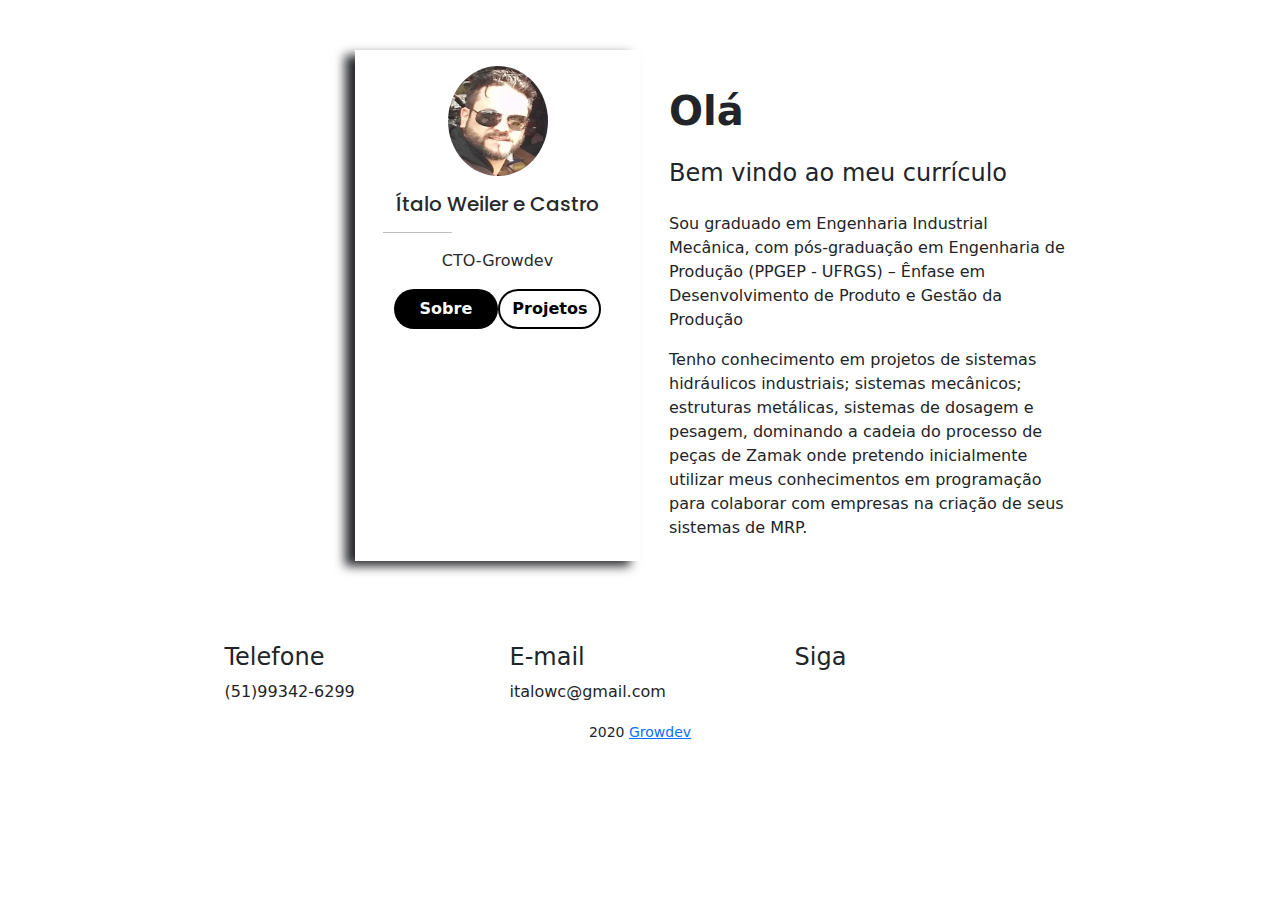
<file: codai/index.html>
<!DOCTYPE html>
<html lang="pt-BR">
<head>
    <meta charset="UTF-8">
    <meta http-equiv="X-UA-Compatible" content="IE=edge">
    <meta name="viewport" content="width=device-width, initial-scale=1.0">
    <title>Codaí</title>
    <link rel="preconnect" href="https://fonts.googleapis.com">
    <link rel="preconnect" href="https://fonts.gstatic.com" crossorigin>
    <link href="https://fonts.googleapis.com/css2?family=Poppins:wght@600&display=swap" rel="stylesheet">
    <link rel="stylesheet" href="https://pro.fontawesome.com/releases/v5.10.0/css/all.css" integrity="sha384-AYmEC3Yw5cVb3ZcuHtOA93w35dYTsvhLPVnYs9eStHfGJvOvKxVfELGroGkvsg+p" crossorigin="anonymous"/>
    <link rel="stylesheet" href="./css/styles.css">
    <link rel="stylesheet" href="./css/bootstrap.css">
</head>
<body>
    <div class="container-fluid container linear">
        <div class="row container-card">
            <div class="offset-lg-3 col-md-3 col-lg-3 card-col">
                <div class="card card-perfil">
                    <div class="img-card-perfil">
                        <img src="./images/Chopp Munich.png" alt="Foto perfil Munich" class="card-image mx-auto d-block">
                    </div>
                    <div class="card-body">
                        <h5 class="text-center card-title" id="Nome-no-html"></h5>
                        <hr class="hr">
                        <p class="text-center" id="Cargo-no-html">
                        </p>
                        <div class="botoes-card">
                            <button onclick="clickNoSobre()"
                            class="btn mr-1"
                            id="btn-sobre">
                            Sobre</button>
                            <button onclick="clickNoProjetos()"
                            class="btn ml-1 btn-card"
                            id="btn-Projetos">
                            Projetos</button>
                        </div>
                        <div class="icon-redes-sociais">
                            <div class="links-redes-sociais mt-2">
                                <a href="#">
                                    <i class="fab fa-facebook"></i>
                                </a>
                                <a href="#">
                                    <i class="fab fa-twitter"></i>
                                </a>
                                <a href="#">
                                    <i class="fab fa-linkedin"></i>
                                </a>
                                <a href="#">
                                    <i class="fab fa-instagram"></i>
                                </a>
                            </div>
                        </div>
                    </div>
                </div>
            </div>
            <div class="col-md-6 col-lg-6 text-body">
                <div class="text" id="texto-1">
                    <h1 class="title-text">Olá</h1>
                    <h4 class="title-subtitle">Bem vindo ao meu currículo</h4>
                    <p>Sou graduado em Engenharia Industrial Mecânica, com pós-graduação em Engenharia de Produção (PPGEP - UFRGS) – Ênfase em Desenvolvimento de Produto e Gestão da Produção
                    </p>
                    <p>Tenho conhecimento em projetos de sistemas hidráulicos industriais; sistemas mecânicos; estruturas metálicas, sistemas de dosagem e pesagem, dominando a cadeia do processo de peças de Zamak onde pretendo inicialmente utilizar meus conhecimentos em programação para colaborar com empresas na criação de seus sistemas de MRP.
                    </p>
                </div>

                <div class="text" id="texto-2">
                    <h1 class="title-text">Projetos</h1>
                    <h4 class="title-subtitle">Alguns Projetos que trabalhei</h4>
                    <p>
                        <a target="_blank" href="https://www.growdev.com.br">Site da Growdev - este site foi desenvolvido em ReactJS</a>
                    </p>
                    <p>Tenho conhecimento em projetos de sistemas hidráulicos industriais; sistemas mecânicos; estruturas metálicas, sistemas de dosagem e pesagem, dominando a cadeia do processo de peças de Zamak onde pretendo inicialmente utilizar meus conhecimentos em programação para colaborar com empresas na criação de seus sistemas de MRP.
                    </p>
                </div>
            </div>
        </div>
    </div>
    <footer class="container">
        <div class="row" id="footer-elementos">
            <div class="col-md-3 col-lg-3">
                <h4>Telefone</h4>
                <p>(51)99342-6299</p>
            </div>                    
            <div class="col-md-3 col-lg-3">
                <div class="email">
                    <h4>E-mail</h4>
                    <p>italowc@gmail.com</p>                    
                </div>
            </div>
            <div class="col-md-3 col-lg-3">
                <h4>Siga</h4>
                <div class="links-redes-sociais">
                    <a href="#">
                        <i class="fab fa-facebook"></i>
                    </a>
                    <a href="#">
                        <i class="fab fa-twitter"></i>
                    </a>
                    <a href="#">
                        <i class="fab fa-linkedin"></i>
                    </a>
                    <a href="#">
                        <i class="fab fa-instagram"></i>
                    </a>
                </div>
            </div>

        </div>
        <div class="row text-center mb-2">
            <div class="col-lg-12 col-md-12">         
                <small>2020 <a href="#">Growdev</a></small>
            </div>
        </div>
    </footer>
    <script src="./js/index.js"></script>
</body>
</html>
</file>
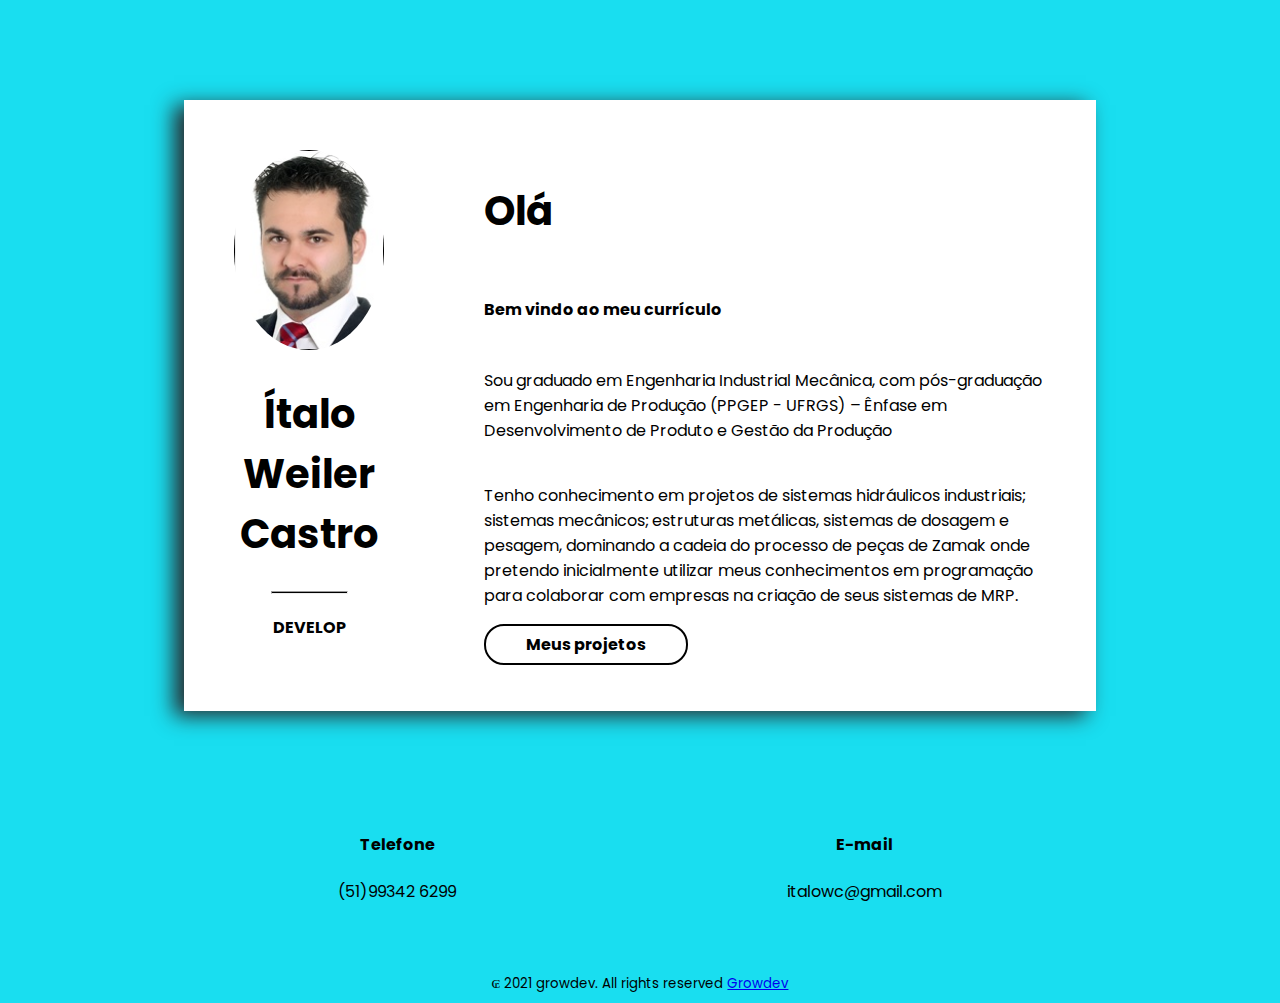
<file: CSS/INDEX.HTML>
<!DOCTYPE html>
<html lang="en">
<head>
    <meta charset="UTF-8">
    <meta http-equiv="X-UA-Compatible" content="IE=edge">
    <meta name="viewport" content="width=device-width, initial-scale=1.0">
    <title>Currículo Codaí</title>
    <link rel="preconnect" href="https://fonts.googleapis.com">
<link rel="preconnect" href="https://fonts.gstatic.com" crossorigin>
<link href="https://fonts.googleapis.com/css2?family=Poppins:wght@300;400;700&display=swap" rel="stylesheet">
<link rel="stylesheet" href="./styles.css"
</head>
<body>
    <DIV CLASS="container">
        <section id="dados">
        <div id="perfil-card" class="card-padding">
            <div class="img-perfil-card">
                <img src="Avatar.jpg" alt="Minha Foto" class="img-perfil">
            </div>
                <div>
                    <h1>Ítalo Weiler Castro</h1>
                    <HR>
                    <h4>DEVELOP</h4>
                </div>
        </div>
            <div id="card-dados" class="card-padding">
                    <h1>Olá</h1>
                    <h4>Bem vindo ao meu currículo</h4>
                    <p>Sou graduado em Engenharia Industrial Mecânica, com pós-graduação em Engenharia de Produção (PPGEP - UFRGS) – Ênfase em Desenvolvimento de Produto e Gestão da Produção
                    </p>
                    <p>Tenho conhecimento em projetos de sistemas hidráulicos industriais; sistemas mecânicos; estruturas metálicas, sistemas de dosagem e pesagem, dominando a cadeia do processo de peças de Zamak onde pretendo inicialmente utilizar meus conhecimentos em programação para colaborar com empresas na criação de seus sistemas de MRP.
                    </p>
                    <div>
                        <a href="#" class="btn">Meus projetos</a>
                    </div>
             </div>
                
   
    </DIV>
            <section id="contato">
                <div>
                    <h4>Telefone</h4>
                    <p>(51)99342 6299</p>
                </div>
                <div>
                    <h4>E-mail</h4>
                    <p>italowc@gmail.com</p>
                </div>
            </section>

            <footer>
                <div>
                    <small>
                        ₢ 2021 growdev. All rights reserved
                        <a href="https://www.growdev.com.br" target="_blank">Growdev</a>
                    </small>
                </div>
            </footer>
    

 </body>
 </head>
</file>
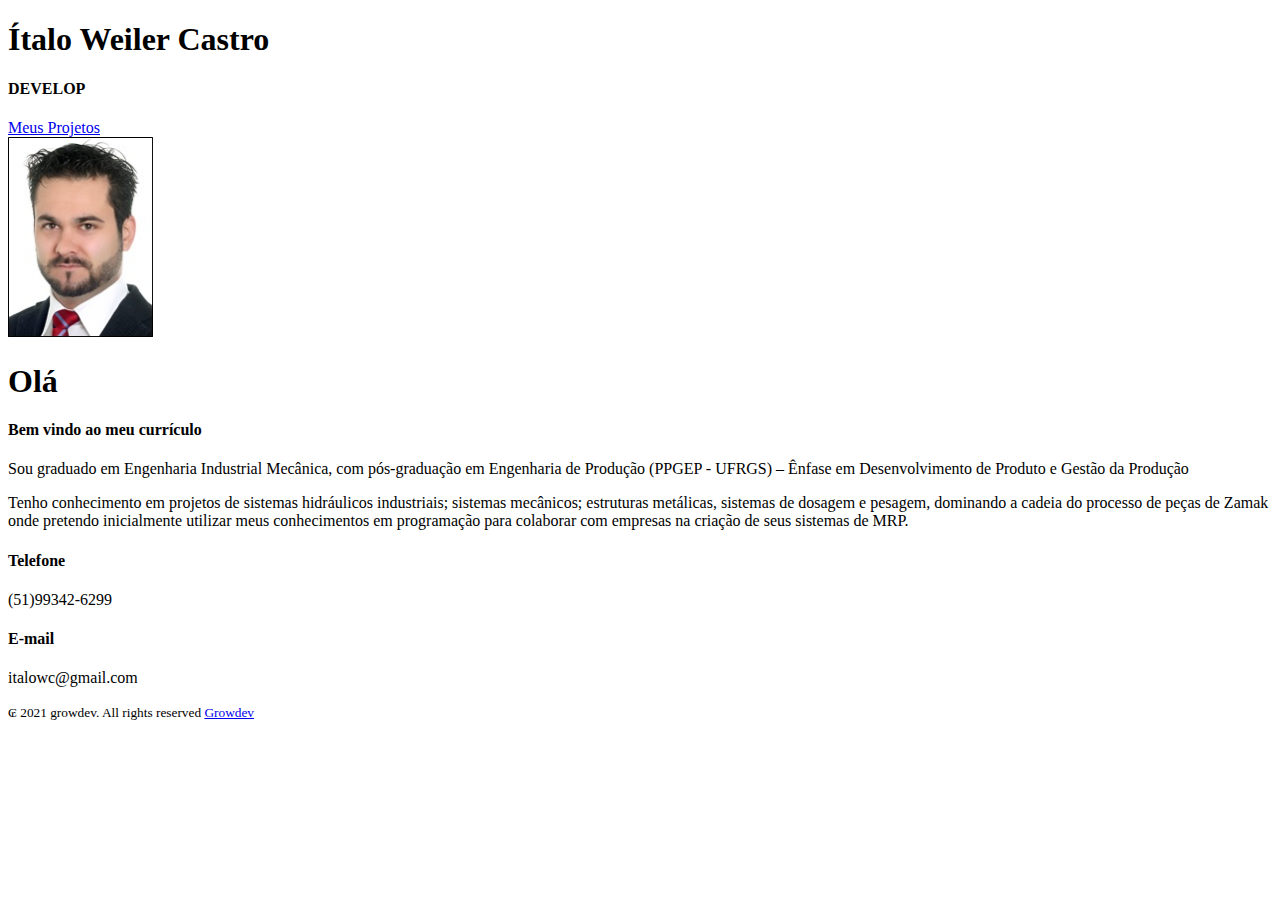
<file: HTML/INDEX.HTML>
<!DOCTYPE html>
<html lang="en">
<head>
    <meta charset="UTF-8">
    <meta http-equiv="X-UA-Compatible" content="IE=edge">
    <meta name="viewport" content="width=device-width, initial-scale=1.0">
    <title>Currículo Codaí</title>
</head>
<body>
    <div>
        <h1>Ítalo Weiler Castro</h1>
        <h4>DEVELOP</h4>
    </div>

    <DIV>
        <a href="#">Meus Projetos</a>
    </DIV>

    <section id="dados">
        <div>
            <img src="Avatar.jpg" alt="Minha Foto" height="200">
        </div>

        <div>
            <h1>Olá</h1>
            <h4>Bem vindo ao meu currículo</h4>
            <p>Sou graduado em Engenharia Industrial Mecânica, com pós-graduação em Engenharia de Produção (PPGEP - UFRGS) – Ênfase em Desenvolvimento de Produto e Gestão da Produção
            </p>
            <p>Tenho conhecimento em projetos de sistemas hidráulicos industriais; sistemas mecânicos; estruturas metálicas, sistemas de dosagem e pesagem, dominando a cadeia do processo de peças de Zamak onde pretendo inicialmente utilizar meus conhecimentos em programação para colaborar com empresas na criação de seus sistemas de MRP.
            </p>
        </div>
    </section>
    <SECTION ID="contato">
        <div>
            <h4>Telefone</h4>
            <p>(51)99342-6299</p>
        </div>
        <div>
            <h4>E-mail</h4>
            <p>italowc@gmail.com</p>
        </div>
    </SECTION>
    <footer>
        <div>
            <small>
                ₢ 2021 growdev. All rights reserved
                <a href="https://www.growdev.com.br" target="_blank">Growdev</a>
            </small>
        </div>
    </footer>
</body>
</html>
</file>
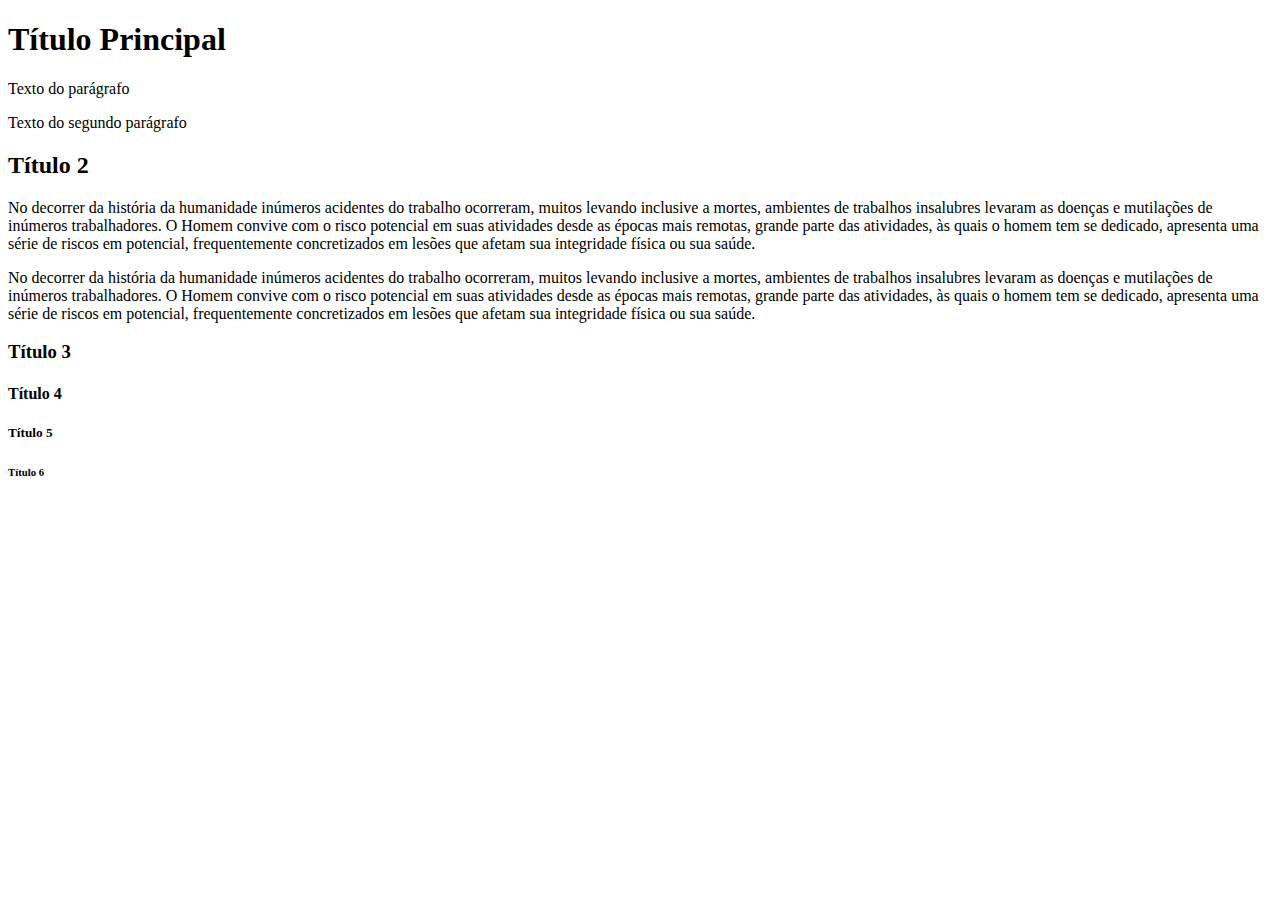
<file: HTML/elementos.html>
<!DOCTYPE html>
<html lang="en">
<head>
    <meta charset="UTF-8">
    <meta http-equiv="X-UA-Compatible" content="IE=edge">
    <meta name="viewport" content="width=device-width, initial-scale=1.0">
    <title>Elementos do HTML</title>
</head>
<body>
    <h1>Título Principal</h1>
    <p>Texto do parágrafo</p>

    <p>Texto do segundo parágrafo</p>
    <h2>Título 2</h2>
    <p title="Texto do título 2 - 1° parágrafo">No decorrer da história da humanidade inúmeros acidentes do trabalho ocorreram, muitos levando inclusive a mortes, ambientes de trabalhos insalubres levaram as doenças e mutilações de inúmeros trabalhadores. O Homem convive com o risco potencial em suas atividades desde as épocas mais remotas, grande parte das atividades, às quais o homem tem se dedicado, apresenta uma série de riscos em potencial, frequentemente concretizados em lesões que afetam sua integridade física ou sua saúde.</p
        >
        <p title="Texto do título 2 - 2° parágrafo">No decorrer da história da humanidade inúmeros acidentes do trabalho ocorreram, muitos levando inclusive a mortes, ambientes de trabalhos insalubres levaram as doenças e mutilações de inúmeros trabalhadores. O Homem convive com o risco potencial em suas atividades desde as épocas mais remotas, grande parte das atividades, às quais o homem tem se dedicado, apresenta uma série de riscos em potencial, frequentemente concretizados em lesões que afetam sua integridade física ou sua saúde.</p
            >
            <h3>Título 3</h3>
            <h4>Título 4</h4>
            <h5>Título 5</h5>
            <h6>Título 6</h6>
</body>
</html>
</file>
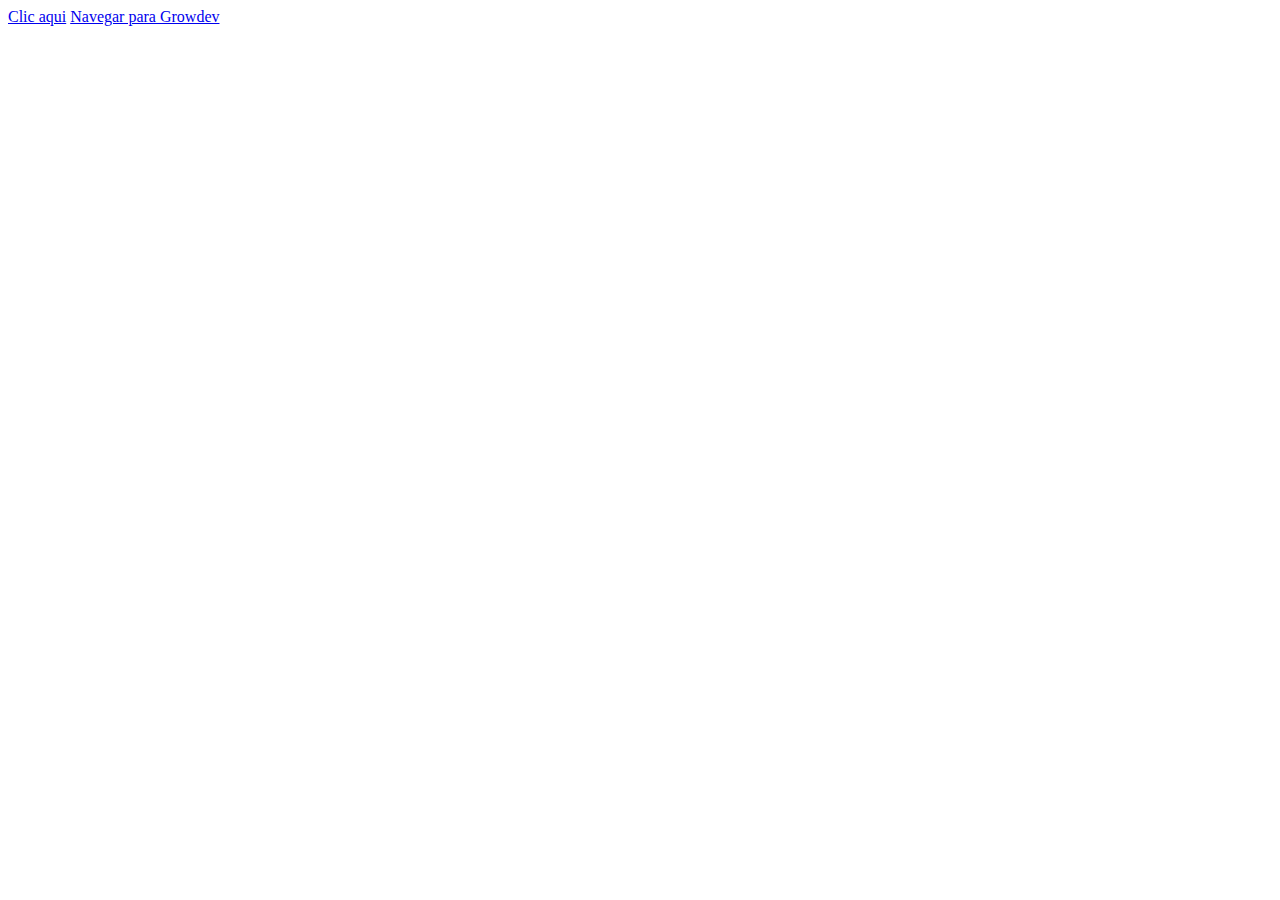
<file: HTML/links.html>
<!DOCTYPE html>
<html lang="en">
<head>
    <meta charset="UTF-8">
    <meta http-equiv="X-UA-Compatible" content="IE=edge">
    <meta name="viewport" content="width=device-width, initial-scale=1.0">
    <title>Document</title>
</head>
<body>
    <a href="primeiro.html">Clic aqui</a>

    <a href="http://www.growdev.com.br" target="_blank">Navegar para Growdev</a>
</body>
</html>
</file>
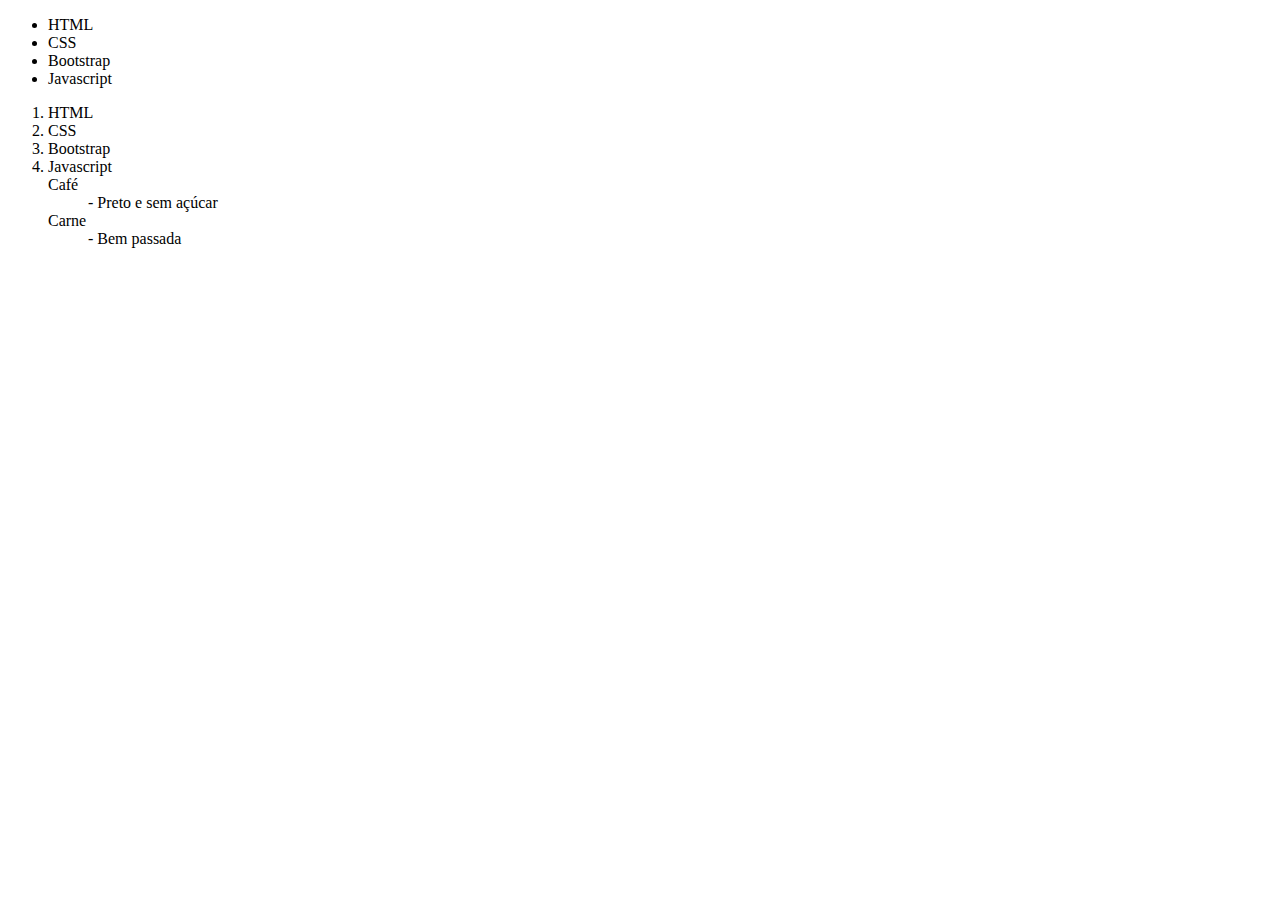
<file: HTML/listas.html>
<!DOCTYPE html>
<html lang="en">
<head>
    <meta charset="UTF-8">
    <meta http-equiv="X-UA-Compatible" content="IE=edge">
    <meta name="viewport" content="width=device-width, initial-scale=1.0">
    <title>Listas</title>
</head>
<body>
    <ul>
        <li>HTML</li>
        <li>CSS</li>
        <li>Bootstrap</li>
        <li>Javascript</li>
    </ul>

    <ol>
        <li>HTML</li>
        <li>CSS</li>
        <li>Bootstrap</li>
        <li>Javascript</li>

        <dl>
<dt>Café</dt>
<dd>- Preto e sem açúcar</dd>
<dt>Carne</dt>
<dd>- Bem passada</dd>

        </dl>
    </ol>
</body>
</html>
</file>
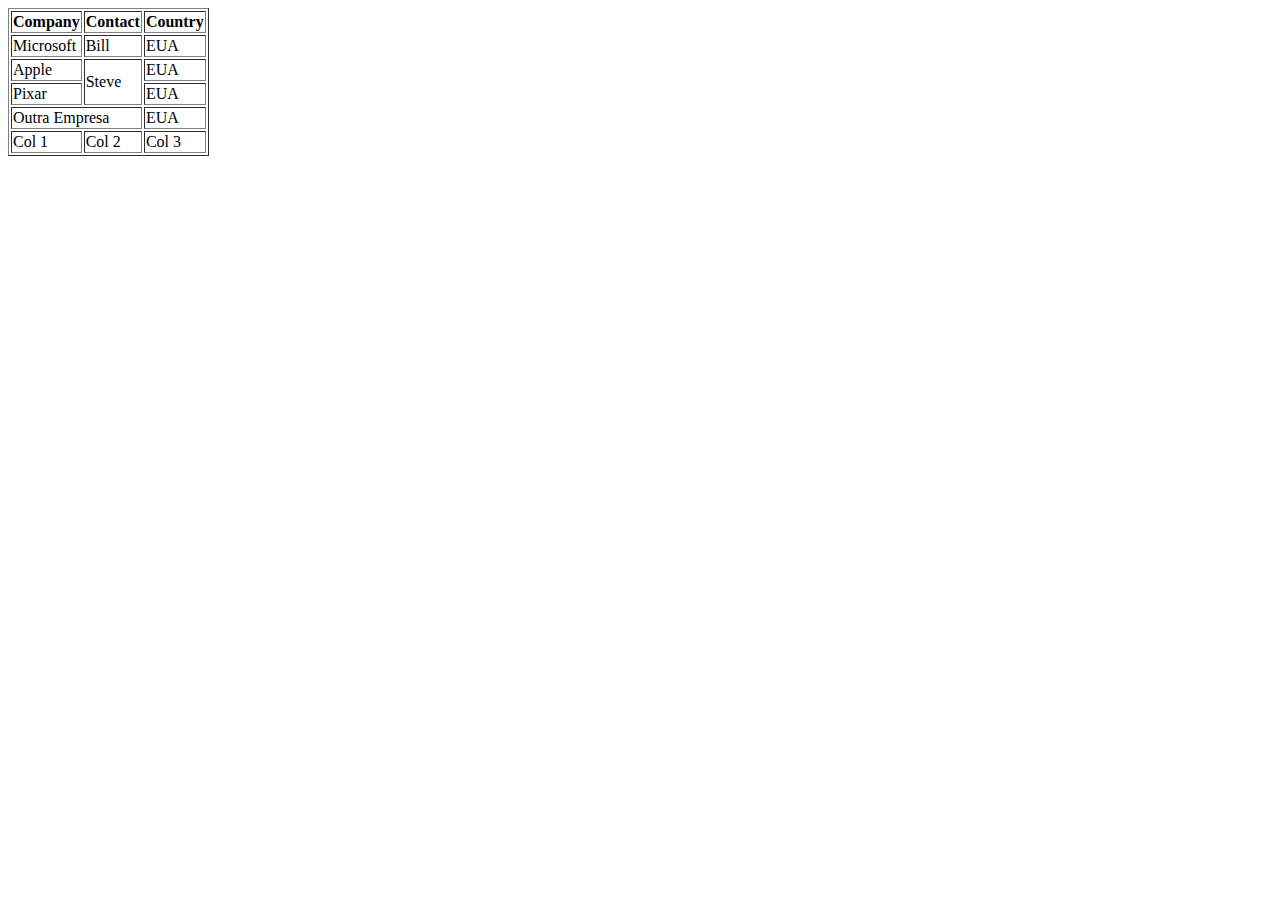
<file: HTML/table.html>
<!DOCTYPE html>
<html lang="en">
<head>
    <meta charset="UTF-8">
    <meta http-equiv="X-UA-Compatible" content="IE=edge">
    <meta name="viewport" content="width=device-width, initial-scale=1.0">
    <title>Tabelas</title>
</head>
<body>
    <table border="1">
    <thead>
             <tr>
           <th>Company</th>
           <th>Contact</th>
           <th>Country</th>
            </tr>
    </thead>
        <tbody>
            <tr>
                <td>Microsoft</td>
                    <td>Bill</td>
                    <td>EUA</td>

            </tr>
            <tr>
                <td>Apple</td>
                <td rowspan="2">
                    Steve
                    </td>
                <td>EUA</td>
                </tr>
                <tr>
                    <td>Pixar</td>           
                    <td>EUA</td>
                    </tr>
            <tr>
                    <td colspan="2">Outra Empresa</td>           
                    <td>EUA</td>
                    </tr> 
            </tbody>
            <tfoot>
                <tr>
                    <td>Col 1</td>
                    <td>Col 2</td>
                    <td>Col 3</td>
                </tr>
            </tfoot>       
    </table>
</body>
</html>
</file>
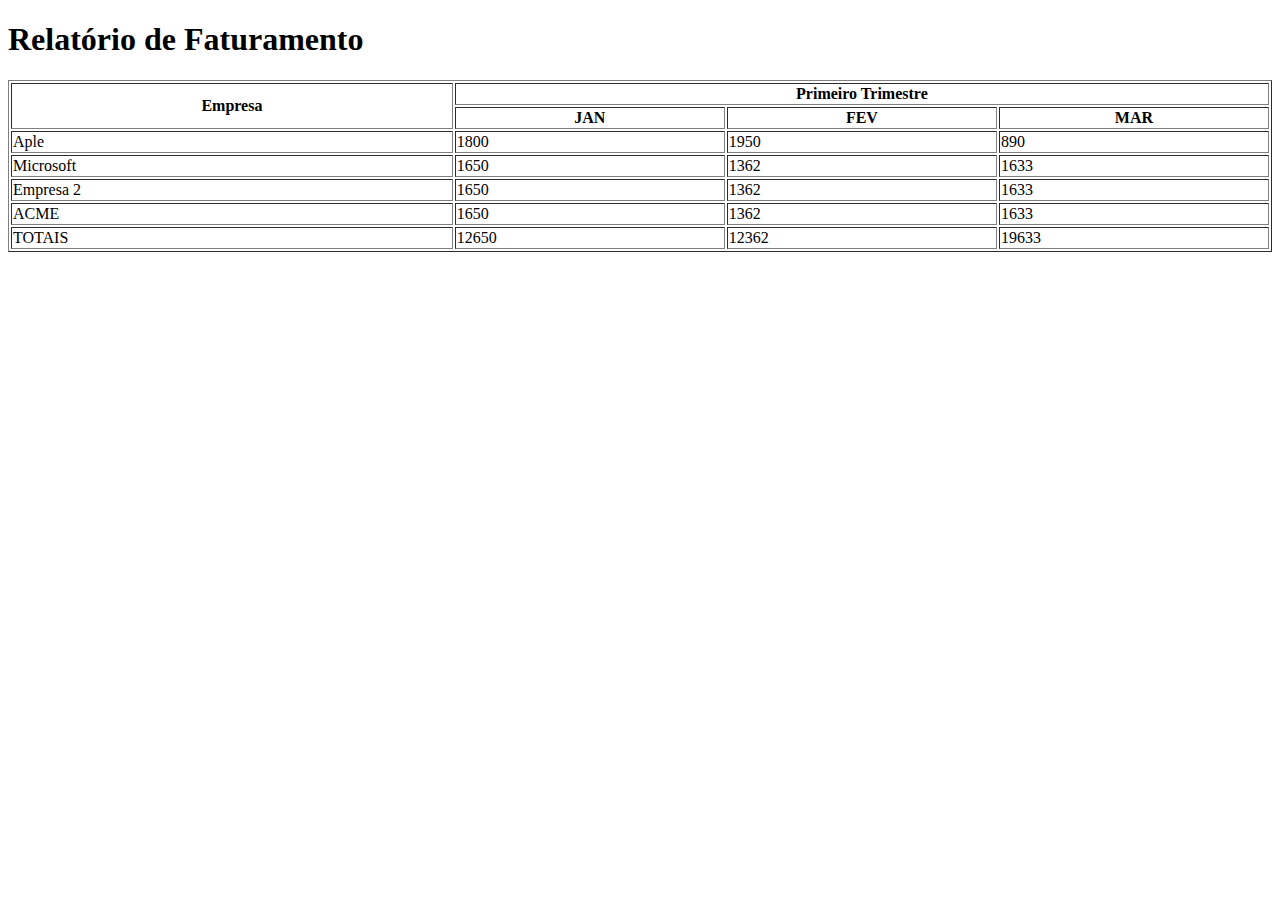
<file: HTML/table2.html>
<!DOCTYPE html>
<html lang="en">
<head>
    <meta charset="UTF-8">
    <meta http-equiv="X-UA-Compatible" content="IE=edge">
    <meta name="viewport" content="width=device-width, initial-scale=1.0">
    <title>Tabelas</title>
</head>
<body>
    <h1>Relatório de Faturamento</h1>

    <table border="1" style="width: 100%;">
        <thead>
            <tr>
                <th rowspan="2">Empresa</th>
                <th colspan="3">Primeiro Trimestre</th>
            </tr>
            <tr>
                <th>JAN</th>
                <th>FEV</th>
                <th>MAR</th>
            </tr>
        </thead>
        <TBODY>
            <tr>
                <td>Aple</td>
                <td>1800</td>
                <td>1950</td>
                <td>890</td>
            </tr>
            <tr>
                <td>Microsoft</td>
                <td>1650</td>
                <td>1362</td>
                <td>1633</td>
            </tr>
            <tr>
                <td>Empresa 2</td>
                <td>1650</td>
                <td>1362</td>
                <td>1633</td>
            </tr>
            <tr>
                <td>ACME</td>
                <td>1650</td>
                <td>1362</td>
                <td>1633</td>
            </tr>
        </TBODY>
        <tfoot>
            <td>TOTAIS</td>
            <td>12650</td>
            <td>12362</td>
            <td>19633</td>
        </tfoot>
    </table>
</body>
</html>
</file>
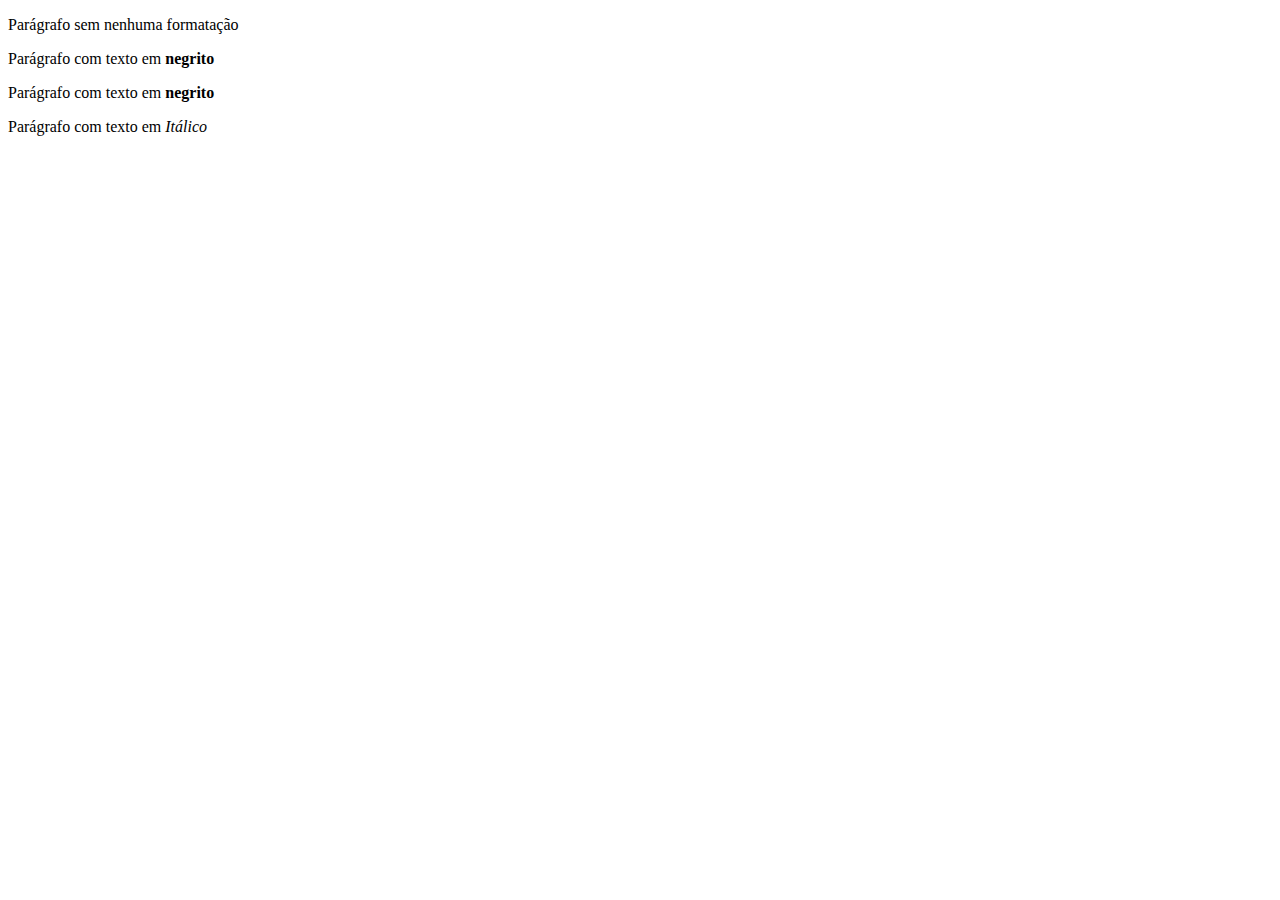
<file: HTML/textos.html>
<!DOCTYPE html>
<html lang="en">
<head>
    <meta charset="UTF-8">
    <meta http-equiv="X-UA-Compatible" content="IE=edge">
    <meta name="viewport" content="width=device-width, initial-scale=1.0">
    <title>Textos e Formatação</title>
</head>
<body>
    <p>Parágrafo sem nenhuma formatação</p>

    <P>Parágrafo com texto em <b>negrito</b></P>

    <P>Parágrafo com texto em <strong>negrito</strong></P>

    <P>Parágrafo com texto em <i>Itálico</i></P>
    
</body>
</html>
</file>
<file: codai/css/styles.css>
body{ 
    background-color: #f5f5f5;
}

.container-card{
    padding:50px 0px 50px 0px;
    margin-bottom: 2em;
}

.img-perfil-card{
    display: flex;
    justify-content: center;
}

.card-title{
    font-family: 'Poppins';
}

.hr{
height: 1px;
background-color: black;
align-content: center;
width: 30%;

}

.card-image {
    height: 110px;
    width: 100px;
    border-radius: 60%;
    margin-top: 1em;
}

.card-perfil {
    background-color: #19def0 !important;
    box-shadow: 0px 0px 5px #f5f5f5;
}

.botoes-card {
    display: flex;
    justify-content: center;
}

#btn-sobre {
    border-radius: 20px;
    padding: 5px 25px;
    background-color: black !important;
    font-weight: 600;
    color: #fff !important;
}
#btn-Projetos {
    border-radius: 20px;
    border: 2px solid black;
    padding: 5px 25 px;
    background-color: #fff;
    font-weight: 600;
    color: black !important;
}

.icon-redes-sociais {
    text-align: center;
    padding: 10px;
}

.title-text {
    margin-top: 1emp;
    font-weight: 600;
}

.title-subtitle {
    margin: 1em 0;
}

.text {
    padding:  5px 17px;
}

.links-redes-sociais {
    text-decoration: none;
}

.links-redes-sociais {
    color: black;
    font-size: 25px;
    padding: 10px;
}

#footer-elementos {
    display: flex;
    justify-content: space-between;
}

#footer-elementos .emal {
    padding: 15px 0px 15px 0px;

}

@media  (min-width: 900px){
    
    .container-linear  {
        background: linear-gradient(to left,   #fff 60%,   #19def0 40%);
    }

    .card-col{
        display: flex;
        justify-content: flex-end;
        align-content: center;
        background-color: #fff !important;
        box-shadow: -10px 5px 10px 0px #292a2d; 
    }

    .card-perfil{
        background-color: #fff !important;
        color: #292a2d;
        box-shadow: none !important;
        width: 18em;
        border: none !important;
    }

    .btn-card {
        color: black !important;
    }

    .text-body {
        box-shadow: none;
    }

    .text {
        max-width: 430px;
        vertical-align: middle;
        margin-top: 2em;
    }

    #footer-elementos {
        display: flex !important;
        justify-content: center !important;
    }

    #texto-1{
        

    }

    #texto-2{
        display: none;
    }
}
</file>
<file: CSS/styles.css>
body {
    font-family: 'Poppins';
    background-color: #19def0;
}

.container{
    width:80%;
    margin: auto;
}
#dados {
    background-color: #fff;
    display: flex;
    flex-direction: row;
    margin: 100px 50px;
    box-shadow: -10px 5px 20px #292a2d;

}
#perfil-card {
    width:400px;
    display: flex;
    flex-direction: column;
    justify-content: center;
    align-items: center;
    text-align: center;

    }
    .img-perfil {
        height: 200px;
        width: 150px;
        border-radius: 70%;
        
    }
    .card-padding {
        padding: 50px;

    }
    #card-dados {
        display: flex;
        flex-direction: column;
        justify-content: space-around;

    }
    
    #contato {
        display: flex;
        justify-content: space-evenly;
        text-align: center;
    }

    .btn{
        border: 2px solid black;
        border-radius: 20px;
        padding: 7px 40px;
        font-weight: 700;
        color: #000;
        text-decoration: none;
        user-select: none;
     
    }
    footer {
        text-align: center;
        margin-top: 50px;
    }

    h1 {
        font-size: 40px;
    }

    hr{
        height: 1px;
        background-color: black;
        width: 50%;
    }
</file>
